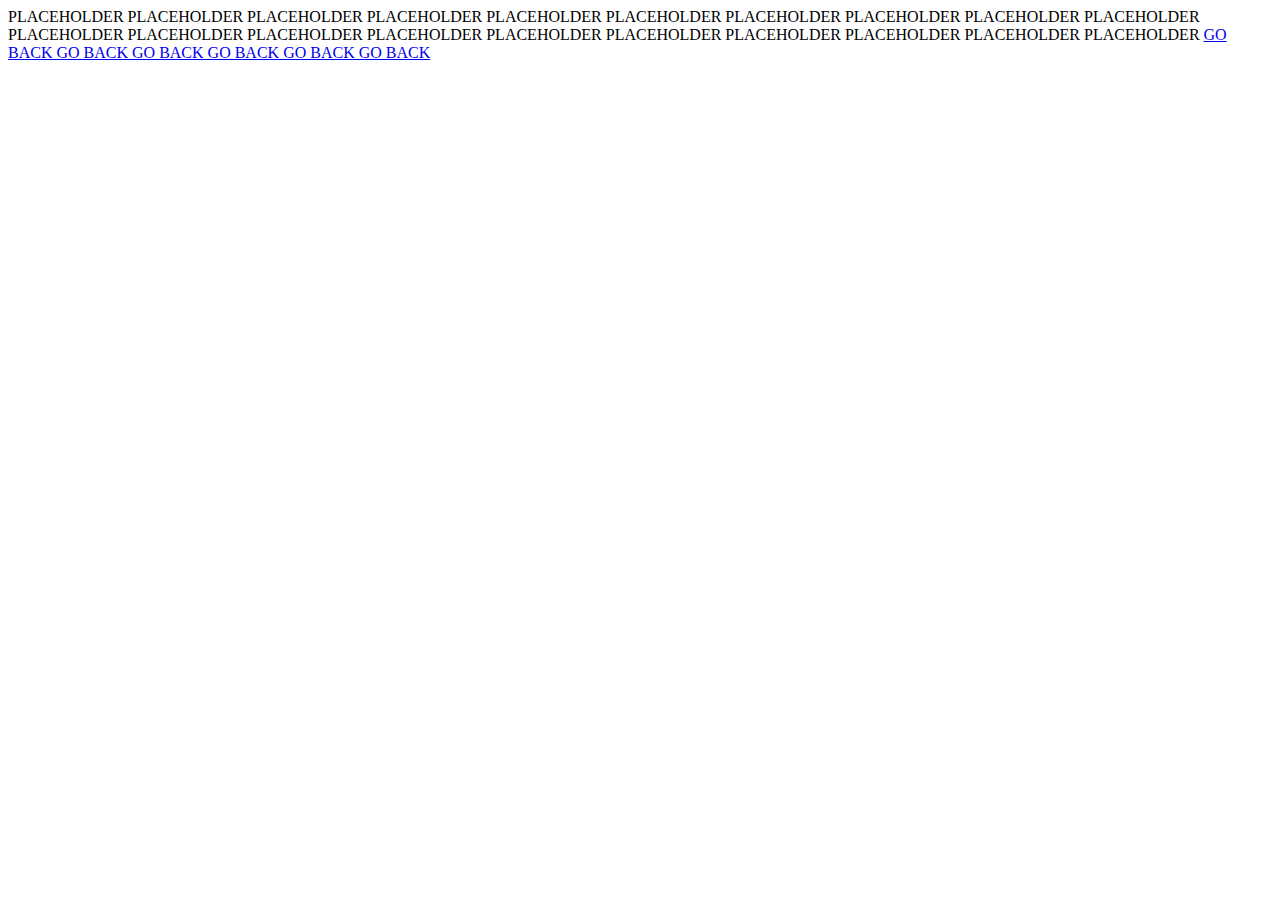
<file: placeholder.html>
<!DOCTYPE html>
    <html>
        <head>

        </head>
        <body>
            PLACEHOLDER PLACEHOLDER 
            PLACEHOLDER PLACEHOLDER 
            PLACEHOLDER PLACEHOLDER 

            PLACEHOLDER PLACEHOLDER 
            PLACEHOLDER PLACEHOLDER 

            PLACEHOLDER PLACEHOLDER 
            PLACEHOLDER PLACEHOLDER 
            PLACEHOLDER PLACEHOLDER 
            PLACEHOLDER PLACEHOLDER 
            PLACEHOLDER PLACEHOLDER 
            <a href="about.html">GO BACK GO BACK GO BACK GO BACK GO BACK GO BACK</a>
        </body>
    </html>
</file>
